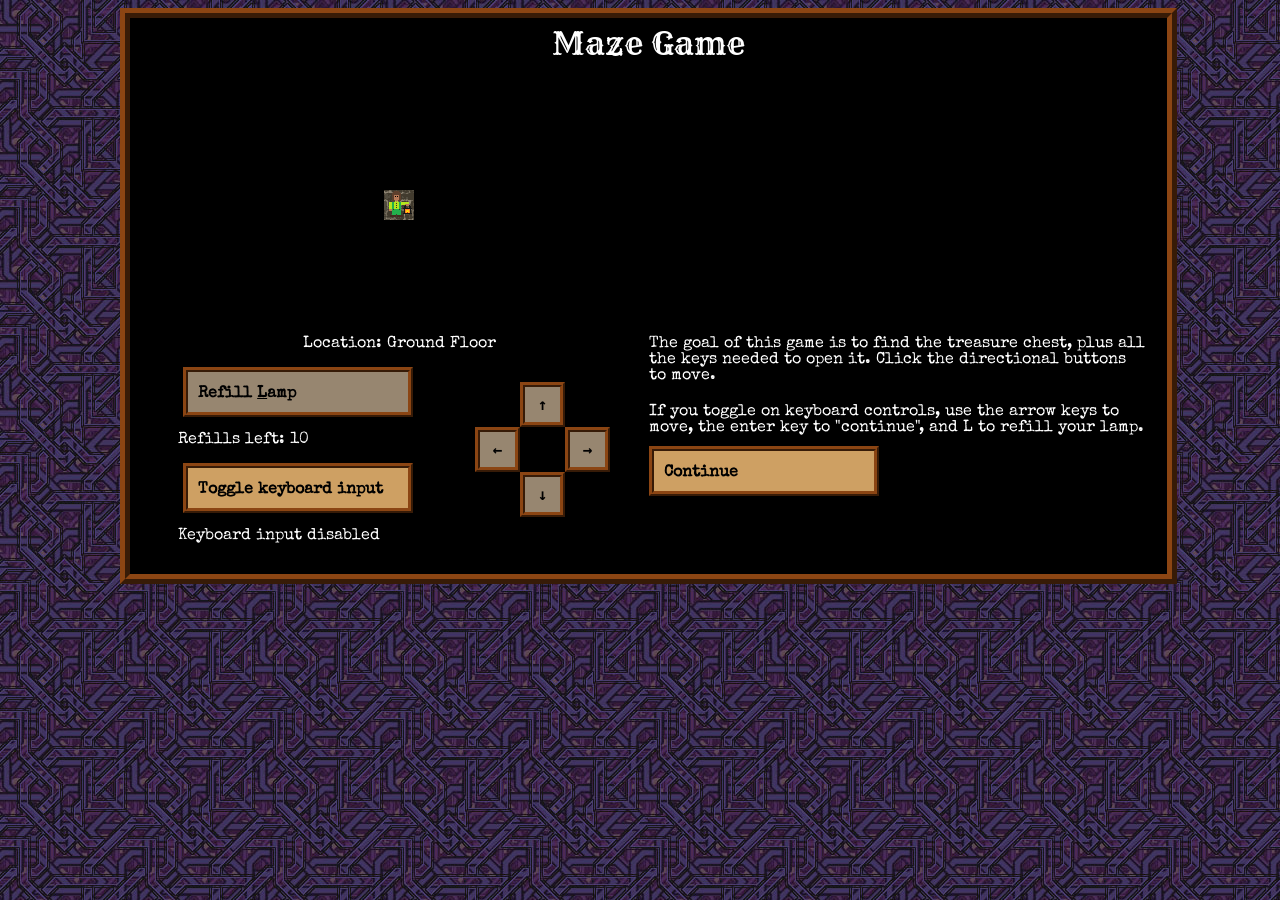
<file: index.html>
<!DOCTYPE html>
<html>
    <head>
        <title>Maze Game</title>
        <meta charset="UTF-8"/>
        <link href="style.css" rel="stylesheet" />
    </head>
    <body>
        <div id="wrapper">
            <h1>Maze Game</h1>
            <main>
                <div id="left-column">
                    <div id="minimap">
                        <canvas id="canvas" width="210" height="210">This is the game canvas.</canvas> 
                    </div>
                    <div id="buttonsarea">
                        <div id="location"></div>
                        <div id="main-buttons">
                            <div id="torch-stuff">
                                <div>
                                    <button id="use-torch" class="fullbutton" disabled>Refill <u>L</u>amp</button><div id="torch-count"></div>
                                </div>
                                <div class="flex">
                                    <button id="toggle-arrow-keys" class="fullbutton" >Toggle keyboard input</button><div id="arrow-keys-status"></div>
                                </div>
                            </div>
                            <div class="directional-buttons">
                                <button id="ButtonNorth" disabled>↑</button><br>
                                <button id="ButtonWest">←</button><div class="center-square"></div><button id="ButtonEast" disabled>→</button><br>
                                <button id="ButtonSouth" disabled>↓</button>
                            </div>
                        </div>
                        
                    </div>
                </div>
                <div id="right-column">
                    <div id="rightimage">
                        <canvas id="right-canvas" width="210" height="210">This is the extra canvas</canvas>
                    </div>
                    <div id="text"></div>
                    <button id="continue" class="hidden fullbutton" disabled>Continue</button> 
                </div>
            </main>
        </div>
        <div class="hidden">
        <img
            id="source"
            src="mazesheet.png"
            width="120"
            height="60" />
        <img id="key" src="key.webp">
        <img id="chest00" src="chest00.webp">
        <img id="chest01" src="chest01.webp">
        <img id="chest02" src="chest02.webp">
        <img id="chest03" src="chest03.webp">
        <img id="chest04" src="chest04.webp">
        <img id="chestopen" src="chestopen.webp">
        <img id="character" src="mazegameperson.png">
        <img id="uparrow"  src="uparrow.png">
        <img id="downarrow" src="downarrow.png">
        <img id="wall" src="brick.jpg">
        <img id="path" src="cobblestonefloor.png">
        </div>
        <script src="script.js"></script>
    </body>
</html>
</file>
<file: style.css>
@import url('https://fonts.googleapis.com/css2?family=Rye&family=Special+Elite&display=swap');

body {
    margin-left: 25px;
    background-image: url("pattern49.jpg");
    color: white;
    font-family: "Special Elite", monospace;
}

#wrapper {
    width: 80%;
    max-width: 1000px;
    margin: auto;
    border: 10px ridge saddlebrown;
    background-color: black;
    padding: 20px;
    padding-top: 5px;

}

main {
    display: flex;


}

#rightimage {
    display:flex;
    flex-direction: row;
    justify-content: center;
}

.flex {
    display: flex;
    flex-direction: column;
}

p {
    margin: 0px;
    padding: 10px 0px;
}


button {
    all: unset;
    cursor: pointer;
    background-color: rgb(206, 160, 99);
    color:black;
    border: 5px ridge saddlebrown;
    font-weight: bold;
}

button:hover {
    background-color:rgb(230, 178, 111);
}

button:focus-visible {
    outline: 2px solid white;
    outline-offset: 2px;
}

button:disabled {
    background-color: rgb(151, 134, 112);
    cursor:default;
}

.fullbutton {
    line-height: 35px;
    height: 35px;
    width: 200px;
    font-family: "Special Elite", monospace;
    font-size: 16px;
    margin: 0px;
    padding-left: 10px;
    padding-right: 10px;
    padding-top: 5px;
}

#main-buttons {
    display:flex;
    flex-direction: row;
    justify-content: space-around;
    /*align-items: center;*/
}

#location {
    text-align: center;
}

h1 {
    font-family: 'Rye', serif;
    font-weight: normal;
    text-align: center;
    padding-top: 0px;
    margin-top: 0px;
    
}

#right-canvas {
    background-color: black;
}

.directional-buttons {
    button {
        height: 35px;
        width: 35px;
        margin: 0px;
    }
    .center-square {
        height: 0px;
        width: 45px;
        margin: 0px;
        display: inline-block;
    }
    #ButtonNorth, #ButtonSouth {
        margin-left:0px;
    }
    text-align: center;
    padding-top: 20px;
    padding-right: 10px;
}

#toggle-arrow-keys {
    margin: 5px;
}

#minimap {
    display:flex;
    flex-direction: row;
    justify-content: center;
}

#use-torch {
    margin: 5px;
}

canvas {
    border: 1px solid black;
    margin: 15px;
}

.hidden {
    display: none;
}

#right-column {
    flex: 1;
}

#left-column {
    flex: 1;
}
</file>
